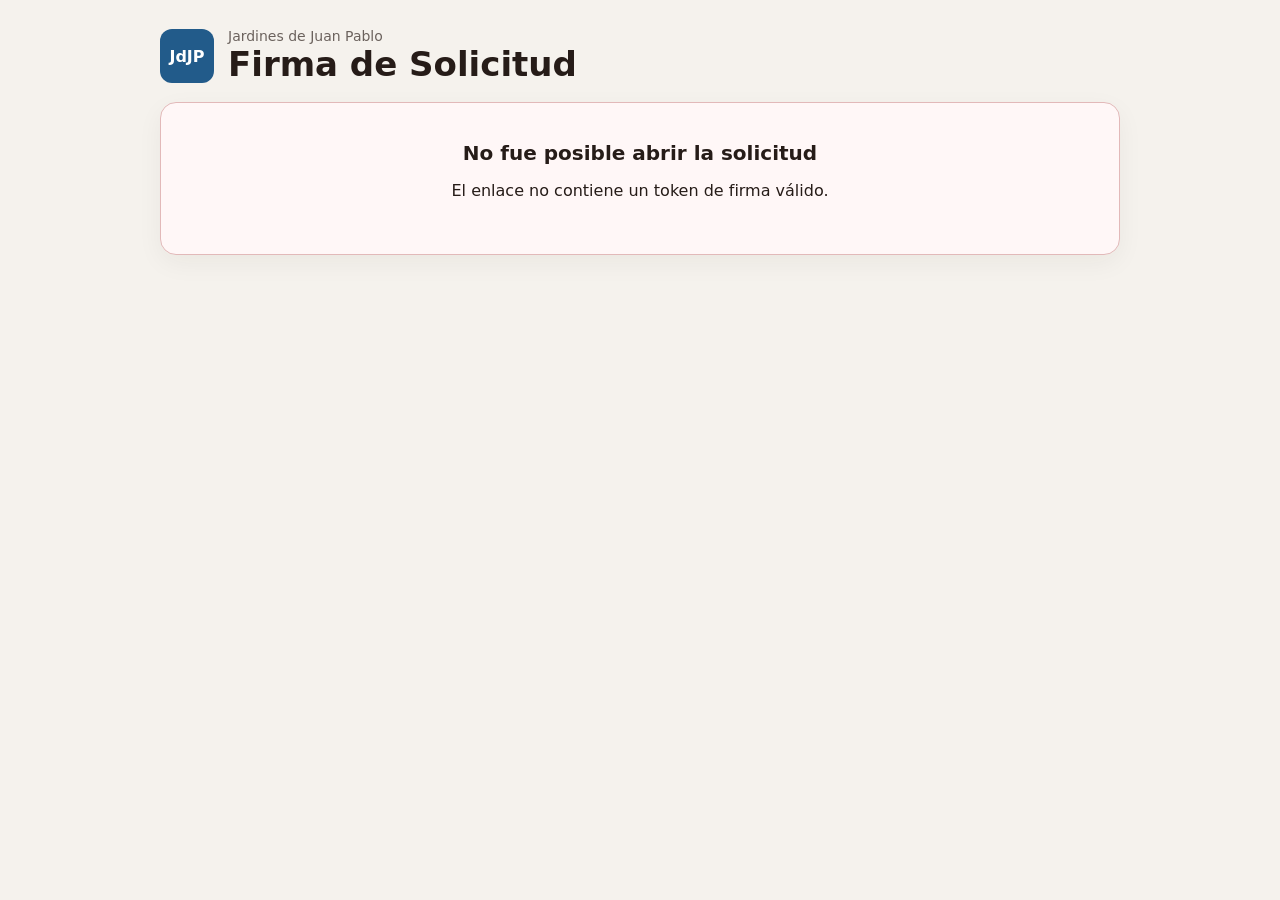
<file: firma/index.html>
<!doctype html>
<html lang="es-MX">
<head>
  <meta charset="utf-8">
  <meta name="viewport" content="width=device-width, initial-scale=1">
  <meta name="robots" content="noindex,nofollow,noarchive">
  <meta name="theme-color" content="#225b8a">
  <title>Firma de Solicitud | Jardines de Juan Pablo</title>
  <link rel="stylesheet" href="./styles.css?v=20260911-privacy-1">
</head>
<body>
  <main class="signature-shell">
    <header class="signature-header">
      <div class="brand">JdJP</div>
      <div>
        <p>Jardines de Juan Pablo</p>
        <h1>Firma de Solicitud</h1>
      </div>
    </header>

    <section id="loadingPanel" class="card status-card">
      <h2>Cargando solicitud...</h2>
      <p>Estamos validando el enlace seguro.</p>
    </section>

    <section id="errorPanel" class="card status-card error" hidden>
      <h2>No fue posible abrir la solicitud</h2>
      <p id="errorMessage"></p>
    </section>

    <section id="signedPanel" class="card status-card success" hidden>
      <h2>Firma registrada correctamente</h2>
      <p id="signedMessage">La solicitud fue enviada al siguiente paso de validación.</p>
    </section>

    <div id="signatureContent" hidden>
      <section class="card">
        <div class="folio-row"><span>Folio</span><strong id="folio"></strong></div>
        <h2 id="clienteNombre">Cliente</h2>
        <p class="muted">Revisa cuidadosamente toda la información antes de firmar.</p>
      </section>

      <section class="card">
        <h2>Resumen de la venta</h2>
        <div class="summary-grid">
          <div><span>Fecha</span><strong id="fechaSolicitud">—</strong></div>
          <div><span>Tipo de venta</span><strong id="tipoVenta">—</strong></div>
          <div><span>Forma de pago</span><strong id="formaPago">—</strong></div>
          <div><span>Método de pago</span><strong id="metodoPago">—</strong></div>
          <div><span>Precio total</span><strong id="precioTotal">$0.00</strong></div>
          <div><span>Enganche</span><strong id="enganche">$0.00</strong></div>
          <div><span>Saldo</span><strong id="saldo">$0.00</strong></div>
        </div>
        <div id="descripcionVentaWrap" class="description" hidden>
          <span>Descripción</span>
          <p id="descripcionVenta"></p>
        </div>
      </section>

      <section id="detalleCompletoSection" class="card" hidden>
        <h2>Información completa de la solicitud</h2>
        <p class="muted">Verifica tus datos personales, condiciones de la venta y demás información capturada por tu asesor.</p>
        <div id="detalleCompleto" class="full-detail-sections"></div>
      </section>

      <section class="card">
        <h2>Componentes incluidos</h2>
        <div id="componentes" class="components"></div>
      </section>

      <section class="card consent-card">
        <h2>Consentimiento y firma</h2>
        <p class="muted">Antes de firmar, revisa la solicitud y el Aviso de Privacidad.</p>

        <label class="consent-line" for="consentimiento">
          <input id="consentimiento" type="checkbox">
          <span>Confirmo que revisé la información de la Solicitud de Venta y que los datos y condiciones mostrados corresponden a lo acordado. Asimismo, declaro que leí el <a href="https://portal.juanpablo.com.mx/privacidad.php" target="_blank" rel="noopener noreferrer">Aviso de Privacidad de MEGUESA, S.A. de C.V.</a> y autorizo el tratamiento de mis datos personales y, cuando corresponda, datos patrimoniales o financieros para elaborar, evaluar, formalizar, administrar y dar seguimiento a esta Solicitud de Venta.</span>
        </label>
        <p class="consent-version">Aviso de Privacidad: versión 11/09/2026 · Consentimiento: solicitud-venta-2026-09-11-v1</p>

        <h2>Firma del cliente</h2>
        <p class="muted">Firma dentro del recuadro usando tu dedo o un lápiz digital.</p>
        <canvas id="firmaCanvas" class="signature-canvas" aria-label="Firma del cliente" tabindex="0"></canvas>
        <div class="signature-actions">
          <button id="btnLimpiar" type="button" class="secondary">Limpiar firma</button>
          <button id="btnFirmar" type="button" class="primary">Aceptar aviso y firmar</button>
        </div>
        <p id="formMessage" class="form-message" role="status" aria-live="polite"></p>
      </section>
    </div>
  </main>
  <script src="./consentimiento.js?v=20260911-privacy-1"></script>
  <script src="./firma.js?v=20260911-privacy-1"></script>
</body>
</html>
</file>
<file: firma/styles.css>
* { box-sizing: border-box; }

body {
  margin: 0;
  font-family: Inter, ui-sans-serif, system-ui, -apple-system, BlinkMacSystemFont, "Segoe UI", sans-serif;
  background: #f5f2ed;
  color: #261c18;
}

.signature-shell {
  width: min(960px, calc(100% - 28px));
  margin: 0 auto;
  padding: 28px 0 48px;
}

.signature-header {
  display: flex;
  gap: 14px;
  align-items: center;
  margin-bottom: 18px;
}

.signature-header p,
.signature-header h1 { margin: 0; }
.signature-header p { color: #6b625d; font-size: 14px; }
.signature-header h1 { font-size: clamp(24px, 5vw, 34px); }

.brand {
  display: grid;
  place-items: center;
  width: 54px;
  height: 54px;
  border-radius: 12px;
  background: #225b8a;
  color: white;
  font-weight: 800;
}

.card {
  background: #fff;
  border: 1px solid #e6dfd7;
  border-radius: 16px;
  padding: 20px;
  margin-bottom: 16px;
  box-shadow: 0 8px 26px rgba(46, 32, 23, 0.05);
}

.card h2 { margin: 0 0 12px; font-size: 20px; }
.muted { color: #706762; }

.status-card { text-align: center; padding: 38px 22px; }
.status-card.error { border-color: #e2b9b9; background: #fff7f7; }
.status-card.success { border-color: #b8dbc7; background: #f4fbf7; }

.folio-row {
  display: flex;
  justify-content: space-between;
  gap: 12px;
  color: #6f665f;
  margin-bottom: 16px;
}
.folio-row strong { color: #225b8a; }

.summary-grid {
  display: grid;
  grid-template-columns: repeat(3, minmax(0, 1fr));
  gap: 12px;
}
.summary-grid > div,
.component-item,
.detail-field {
  border: 1px solid #ece5de;
  border-radius: 12px;
  padding: 13px;
  background: #fcfaf7;
}
.summary-grid span,
.description span,
.component-item span,
.detail-field span {
  display: block;
  color: #786e68;
  font-size: 12px;
  margin-bottom: 5px;
}

.description { margin-top: 16px; }
.description p { margin: 4px 0 0; line-height: 1.5; }
.components { display: grid; gap: 10px; }
.component-title { display: flex; justify-content: space-between; gap: 12px; margin-bottom: 8px; }
.component-details { display: grid; grid-template-columns: repeat(2, minmax(0, 1fr)); gap: 8px; }

.full-detail-sections {
  display: grid;
  gap: 18px;
  margin-top: 18px;
}
.detail-section {
  border-top: 1px solid #ebe3db;
  padding-top: 16px;
}
.detail-section:first-child {
  border-top: 0;
  padding-top: 0;
}
.detail-section h3 {
  margin: 0 0 10px;
  font-size: 17px;
}
.detail-grid {
  display: grid;
  grid-template-columns: repeat(2, minmax(0, 1fr));
  gap: 10px;
}
.detail-field strong {
  display: block;
  line-height: 1.4;
  overflow-wrap: anywhere;
  white-space: pre-wrap;
}
.detail-field-long { grid-column: 1 / -1; }

.consent-line {
  display: flex;
  gap: 10px;
  align-items: flex-start;
  padding: 14px;
  border: 1px solid #c7d8e6;
  border-radius: 12px;
  background: #f4f8fb;
  margin-bottom: 8px;
  line-height: 1.55;
}
.consent-line input { margin-top: 4px; width: 20px; height: 20px; flex: 0 0 auto; }
.consent-line a { color: #174f7c; font-weight: 700; text-underline-offset: 2px; }
.consent-version { margin: 0 0 24px; color: #6f665f; font-size: 12px; }

.signature-canvas {
  display: block;
  width: 100%;
  height: 210px;
  border: 2px dashed #bdb4ad;
  border-radius: 12px;
  background: #fff;
  touch-action: none;
}

.signature-actions {
  display: flex;
  justify-content: flex-end;
  gap: 10px;
  margin-top: 14px;
}

button {
  border: 0;
  border-radius: 10px;
  padding: 11px 16px;
  font: inherit;
  font-weight: 700;
  cursor: pointer;
}
button:disabled { opacity: 0.55; cursor: wait; }
button.primary { background: #225b8a; color: #fff; }
button.secondary { background: #eee8e1; color: #382d27; }
button:focus-visible,
a:focus-visible,
input:focus-visible,
.signature-canvas:focus-visible { outline: 3px solid #f0ad1f; outline-offset: 3px; }

.form-message { min-height: 22px; margin: 12px 0 0; }
.form-message.error { color: #9b2525; }
.form-message.ok { color: #17693e; }

@media (max-width: 720px) {
  .signature-shell { width: min(100% - 18px, 960px); padding-top: 16px; }
  .card { padding: 16px; border-radius: 14px; }
  .summary-grid, .component-details, .detail-grid { grid-template-columns: 1fr; }
  .detail-field-long { grid-column: auto; }
  .signature-actions { flex-direction: column-reverse; }
  .signature-actions button { width: 100%; }
}
</file>
